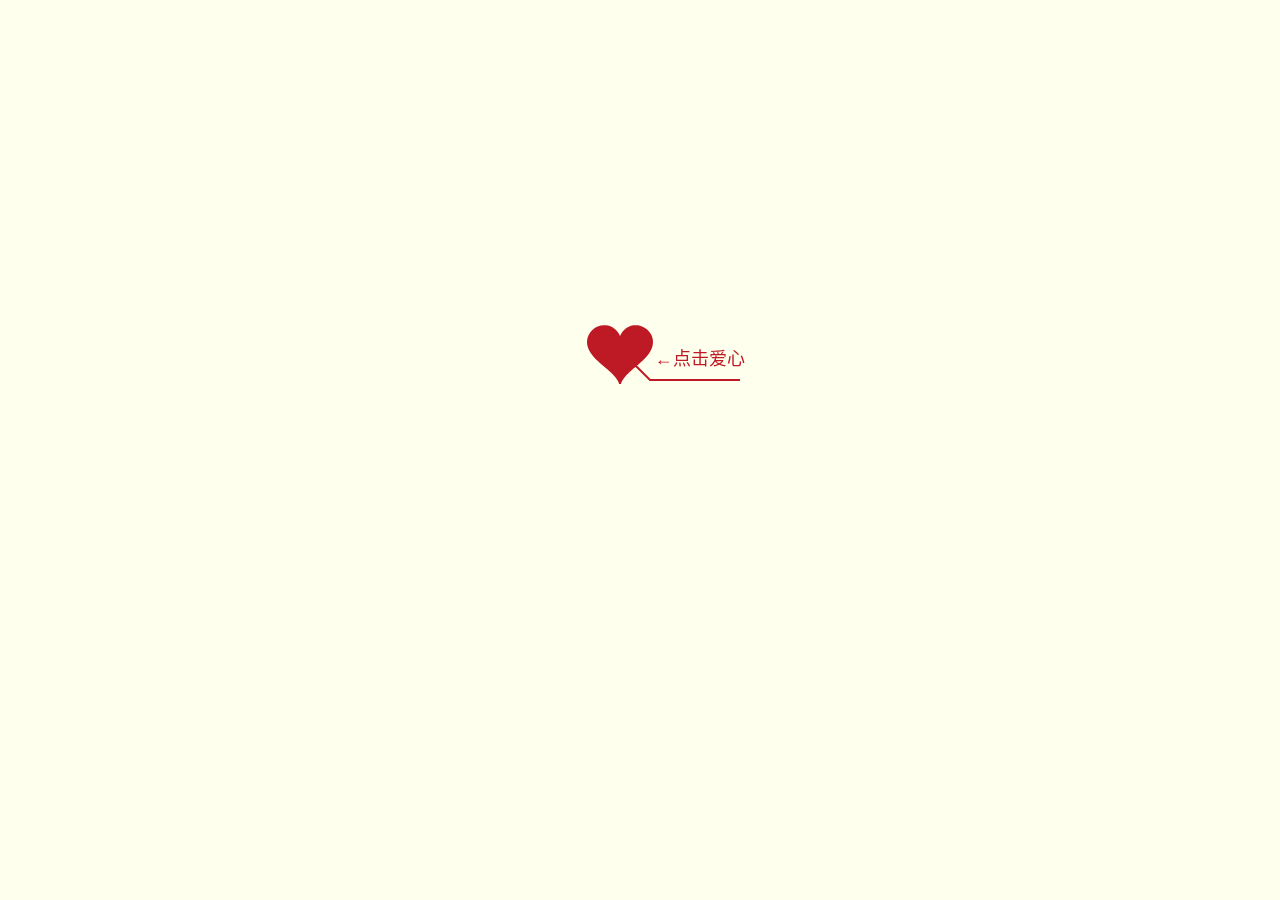
<file: love/index.html>
﻿<!DOCTYPE html>
<html lang="Zh-CN">
<head>
	<meta http-equiv="Content-Type" content="text/html; charset=UTF-8">
	<title>我的宝贝猪猪</title>
    <link type="text/css" rel="stylesheet" href="./js/default.css">
	<script type="text/javascript" src="./js/jquery.min.js"></script>
	<script type="text/javascript" src="./js/jscex.min.js"></script>
	<script type="text/javascript" src="./js/jscex-parser.js"></script>
	<script type="text/javascript" src="./js/jscex-jit.js"></script>
	<script type="text/javascript" src="./js/jscex-builderbase.min.js"></script>
	<script type="text/javascript" src="./js/jscex-async.min.js"></script>
	<script type="text/javascript" src="./js/jscex-async-powerpack.min.js"></script>
	<script type="text/javascript" src="./js/functions.js" charset="utf-8"></script>
	<script type="text/javascript" src="./js/love.js" charset="utf-8"></script>
</head>
<body>
	<audio autoplay="autopaly">
	<source src="music/勇气-梁静茹.mp3" type="audio/mp3" /></audio>  
	<div id="main">
	<div id="error">本页面采用HTML5编辑，目前您的浏览器无法显示，请换成谷歌(<a href="http://www.google.cn/chrome/intl/zh-CN/landing_chrome.html?hl=zh-CN&brand=CHMI">Chrome</a>)或者火狐(<a href="http://firefox.com.cn/download/">Firefox</a>)浏览器，或者其他游览器的最新版本。</div>
		<div id="wrap">
			<div id="text">
				<div id="code">
					<font color="#FF0000">
						<span class="say">亲爱的，520快乐</span><br>
						<span class="say"> </span><br>
						<span class="say">不知不觉咱们已经在一起一年啦</span><br>
						<span class="say"> </span><br>
						<span class="say">这些日子里我们哭过笑过</span><br>
						<span class="say"> </span><br>
						<span class="say">但我们还是如此亲密无间</span><br>
						<span class="say"> </span><br>
						<span class="say">我越来越喜欢你的猪头</span><br>
						<span class="say"> </span><br>
						<span class="say">你也越来越喜欢我的狗腿</span><br>
						<span class="say"> </span><br>
						<span class="say">啊</span><br>
						<span class="say">多么幸福甜蜜的生活</span><br>
						<span class="say"> </span><br>
						<span class="say">希望当我们白头时 我还能抓着你的手 </span><br>
						<span class="say">说一句</span><br>
						<span class="say"> </span><br>
						<span class="say">"我爱吃猪肉!"</span><br>
						<span class="say"> </span><br>
						<span class="say"> -- 爱你的猪肉佬--</span>
					</font>
				</div>
			</div>
			<div id="clock-box">
				<span><font color="#666666">亲爱的，我们相识已经是</font></span>
				<div id="clock"></div>
			</div>
			<canvas id="canvas" width="1100" height="680"></canvas>
		</div>
	</div>
<script>
    (function(){
        var canvas = $('#canvas');
		
        if (!canvas[0].getContext) {
            $("#error").show();
            return false;
        }

        var width = canvas.width();
        var height = canvas.height();
        
        canvas.attr("width", width);
        canvas.attr("height", height);

        var opts = {
            seed: {
                x: width / 2 - 20,
                color: "rgb(190, 26, 37)",
                scale: 2
            },
            branch: [
                [535, 680, 570, 250, 500, 200, 30, 100, [
                    [540, 500, 455, 417, 340, 400, 13, 100, [
                        [450, 435, 434, 430, 394, 395, 2, 40]
                    ]],
                    [550, 445, 600, 356, 680, 345, 12, 100, [
                        [578, 400, 648, 409, 661, 426, 3, 80]
                    ]],
                    [539, 281, 537, 248, 534, 217, 3, 40],
                    [546, 397, 413, 247, 328, 244, 9, 80, [
                        [427, 286, 383, 253, 371, 205, 2, 40],
                        [498, 345, 435, 315, 395, 330, 4, 60]
                    ]],
                    [546, 357, 608, 252, 678, 221, 6, 100, [
                        [590, 293, 646, 277, 648, 271, 2, 80]
                    ]]
                ]] 
            ],
            bloom: {
                num: 700,
                width: 1080,
                height: 650,
            },
            footer: {
                width: 1200,
                height: 5,
                speed: 10,
            }
        }

        var tree = new Tree(canvas[0], width, height, opts);
        var seed = tree.seed;
        var foot = tree.footer;
        var hold = 1;

        canvas.click(function(e) {
            var offset = canvas.offset(), x, y;
            x = e.pageX - offset.left;
            y = e.pageY - offset.top;
            if (seed.hover(x, y)) {
                hold = 0; 
                canvas.unbind("click");
                canvas.unbind("mousemove");
                canvas.removeClass('hand');
            }
        }).mousemove(function(e){
            var offset = canvas.offset(), x, y;
            x = e.pageX - offset.left;
            y = e.pageY - offset.top;
            canvas.toggleClass('hand', seed.hover(x, y));
        });

        var seedAnimate = eval(Jscex.compile("async", function () {
            seed.draw();
            while (hold) {
                $await(Jscex.Async.sleep(10));
            }
            while (seed.canScale()) {
                seed.scale(0.95);
                $await(Jscex.Async.sleep(10));
            }
            while (seed.canMove()) {
                seed.move(0, 2);
                foot.draw();
                $await(Jscex.Async.sleep(10));
            }
        }));

        var growAnimate = eval(Jscex.compile("async", function () {
            do {
    	        tree.grow();
                $await(Jscex.Async.sleep(10));
            } while (tree.canGrow());
        }));

        var flowAnimate = eval(Jscex.compile("async", function () {
            do {
    	        tree.flower(2);
                $await(Jscex.Async.sleep(10));
            } while (tree.canFlower());
        }));

        var moveAnimate = eval(Jscex.compile("async", function () {
            tree.snapshot("p1", 240, 0, 610, 680);
            while (tree.move("p1", 500, 0)) {
                foot.draw();
                $await(Jscex.Async.sleep(10));
            }
            foot.draw();
            tree.snapshot("p2", 500, 0, 610, 680);

            // 会有闪烁不得意这样做, (＞﹏＜)
            canvas.parent().css("background", "url(" + tree.toDataURL('image/png') + ")");
            canvas.css("background", "#ffe");
            $await(Jscex.Async.sleep(300));
            canvas.css("background", "none");
        }));

        var jumpAnimate = eval(Jscex.compile("async", function () {
            var ctx = tree.ctx;
            while (true) {
                tree.ctx.clearRect(0, 0, width, height);
                tree.jump();
                foot.draw();
                $await(Jscex.Async.sleep(25));
            }
        }));

        var textAnimate = eval(Jscex.compile("async", function () {
		    var together = new Date();
		    together.setFullYear(2019,01 ,13); 			//时间年月日
		    together.setHours(22);						//小时	
		    together.setMinutes(03);					//分钟
		    together.setSeconds(0);						//秒前一位
		    together.setMilliseconds(55);				//秒第二位

		    $("#code").show().typewriter();
            $("#clock-box").fadeIn(500);
            while (true) {
                timeElapse(together);
                $await(Jscex.Async.sleep(1000));
            }
        }));

        var runAsync = eval(Jscex.compile("async", function () {
            $await(seedAnimate());
            $await(growAnimate());
            $await(flowAnimate());
            $await(moveAnimate());

            textAnimate().start();

            $await(jumpAnimate());
        }));

        runAsync().start();
    })();
</script>
</body>
</html>
</file>
<file: love/js/default.css>
body {
	background: rgb(255, 255, 238); margin: 0px; padding: 0px; color: rgb(35, 31, 32); overflow: auto; font-family: "΢���ź�","����",sans-serif; font-size: 14px;
}
a {
	color: rgb(0, 0, 0); font-size: 14px;
}
#main {
	width: 100%;
}
#wrap {
	margin: 10px auto 0px; width: 1100px; height: 680px; position: relative;
}
#text {
	left: 60px; top: 80px; width: 400px; height: 425px; position: absolute;
}
#code {
	font-size: 16px; display: none;
}
#clock-box {
	left: 60px; top: 550px; font-size: 28px; display: none; position: absolute;
}
#clock-box a {
	font-size: 28px; text-decoration: none;
}
#clock {
	margin-left: 48px;
}
#clock .digit {
	font-size: 64px;
}
#canvas {
	margin: 0px auto; width: 1100px; height: 680px;
}
#error {
	margin: 60px auto 0px; text-align: center; display: none;
}
.hand {
	cursor: pointer;
}
.say {
	margin-left: 5px;
}
.space {
	margin-right: 150px;
}
</file>
